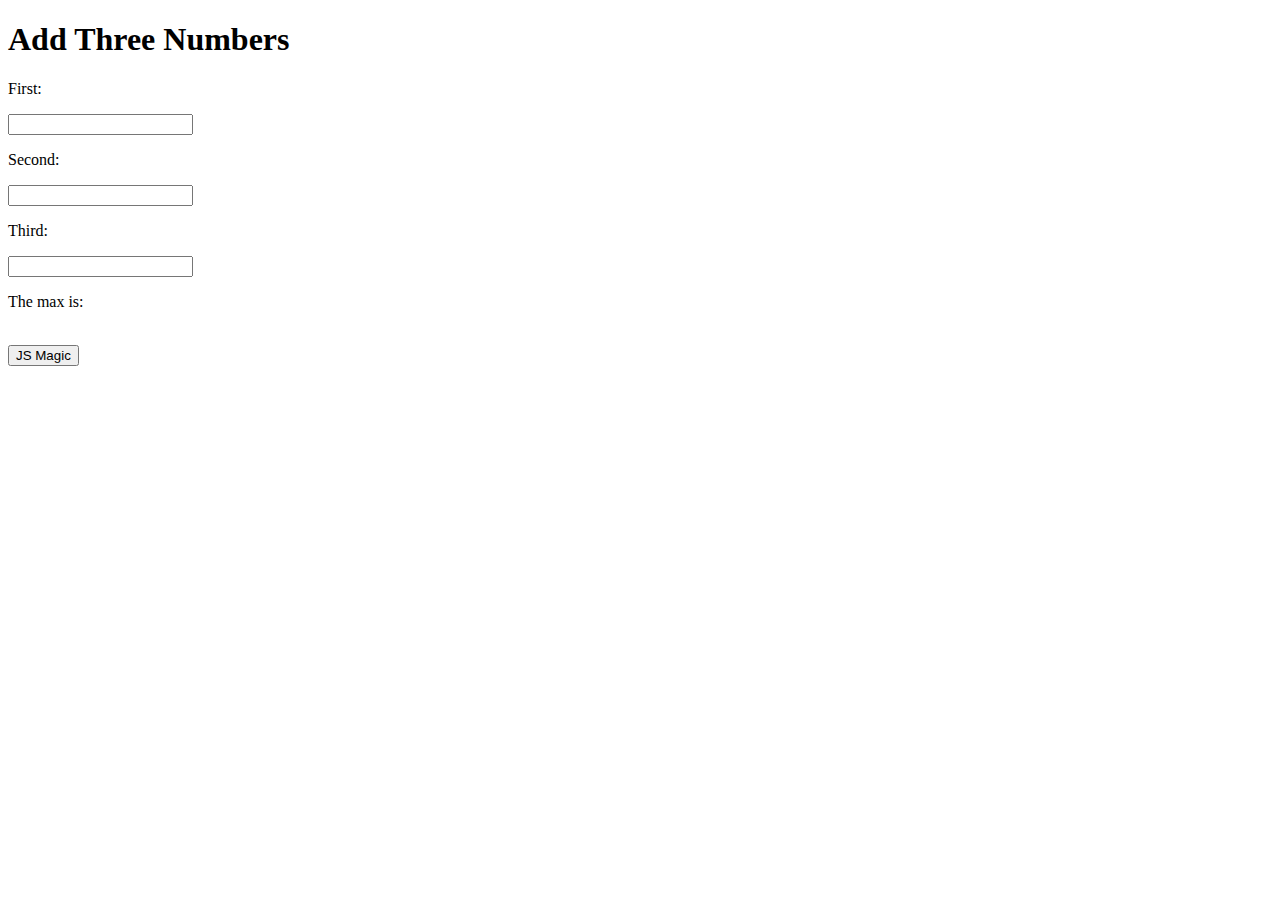
<file: Compare/index.html>
<!DOCTYPE html>
<html lang="en">
<head>
    <title>Testing</title>
    <script src="Code.js" defer></script>
</head>
<body>
    <h1>Add Three Numbers</h1>
        <p>First:</p>
    <input id="input1">
        <p>Second:</p>
    <input id="input2">
        <p>Third:</p>
    <input id="input3">
        <p>The max is:</p>
        <p id="output"></p>
    <br>
    <button id="btn1">JS Magic</button>
</body>
<h1></h1>
</html>
</file>
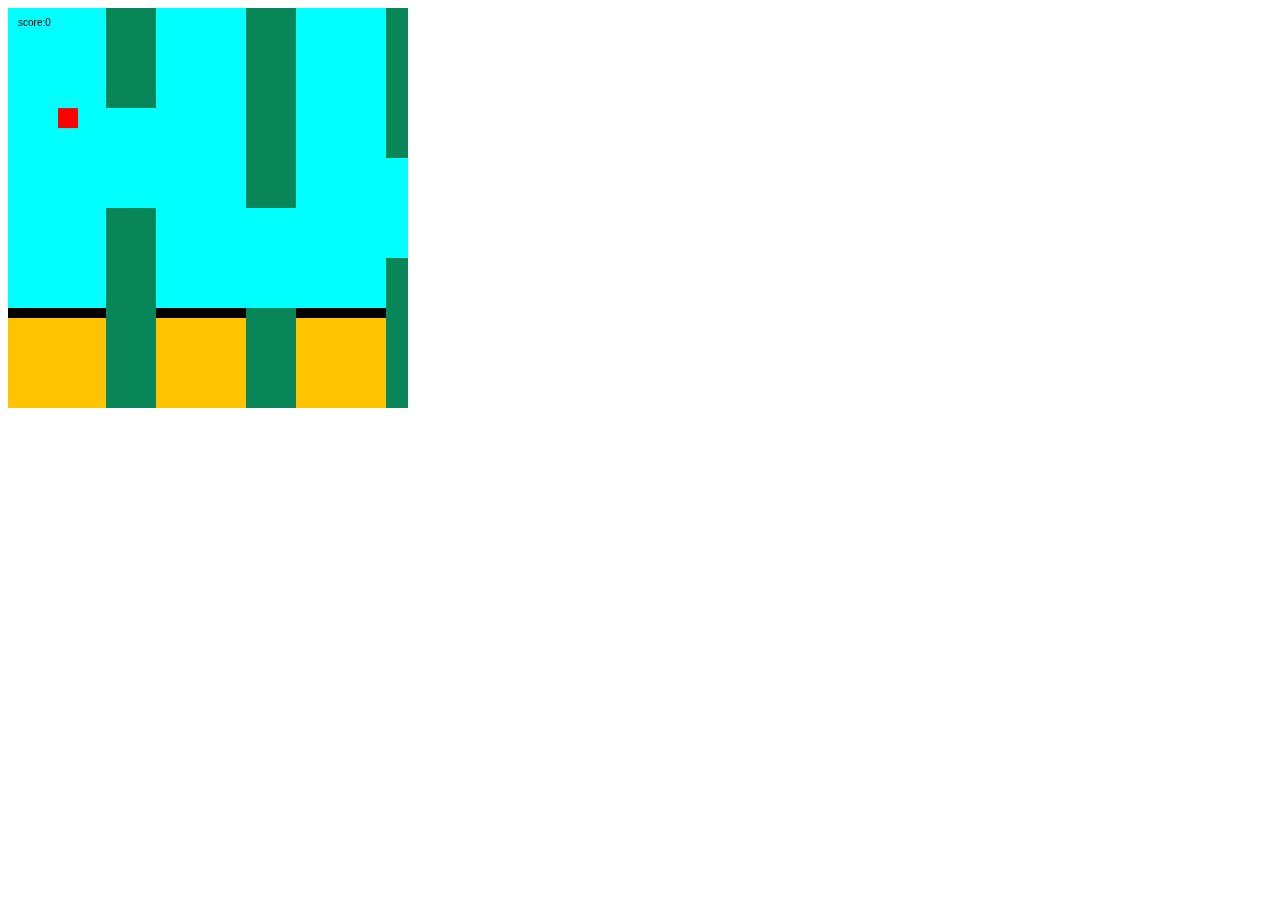
<file: Flappy_Bird2/index.html>
<!DOCTYPE html>
<html lang="en">
<head>
    <title>Flappy</title>
   <script src="code.js" defer></script>
</head>
<body>
    <canvas id="c" width="400" height="400"></canvas>
</body>
</html>
</file>
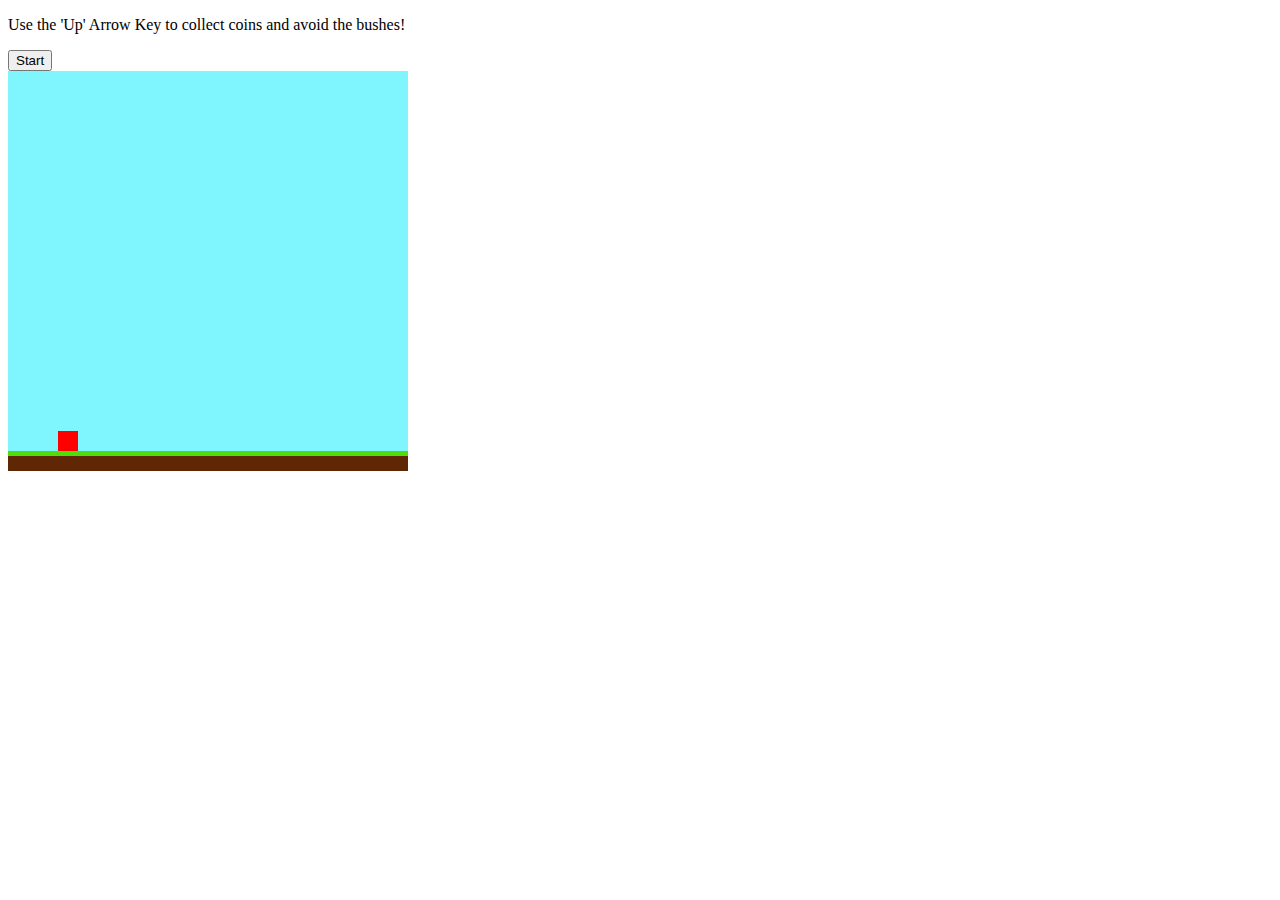
<file: JumpGame/index.html>
<!DOCTYPE html>
<html lang="en">
<head>
    <title>Super Fun Game</title>
    <script src="code.js" defer></script>
</head>
<body>
    <p>Use the 'Up' Arrow Key to collect coins and avoid the bushes!</p>
    <button id="b">Start</button>
    <br>
    <canvas width="400" height="400" id="c"></canvas>
</body>
</html>
</file>
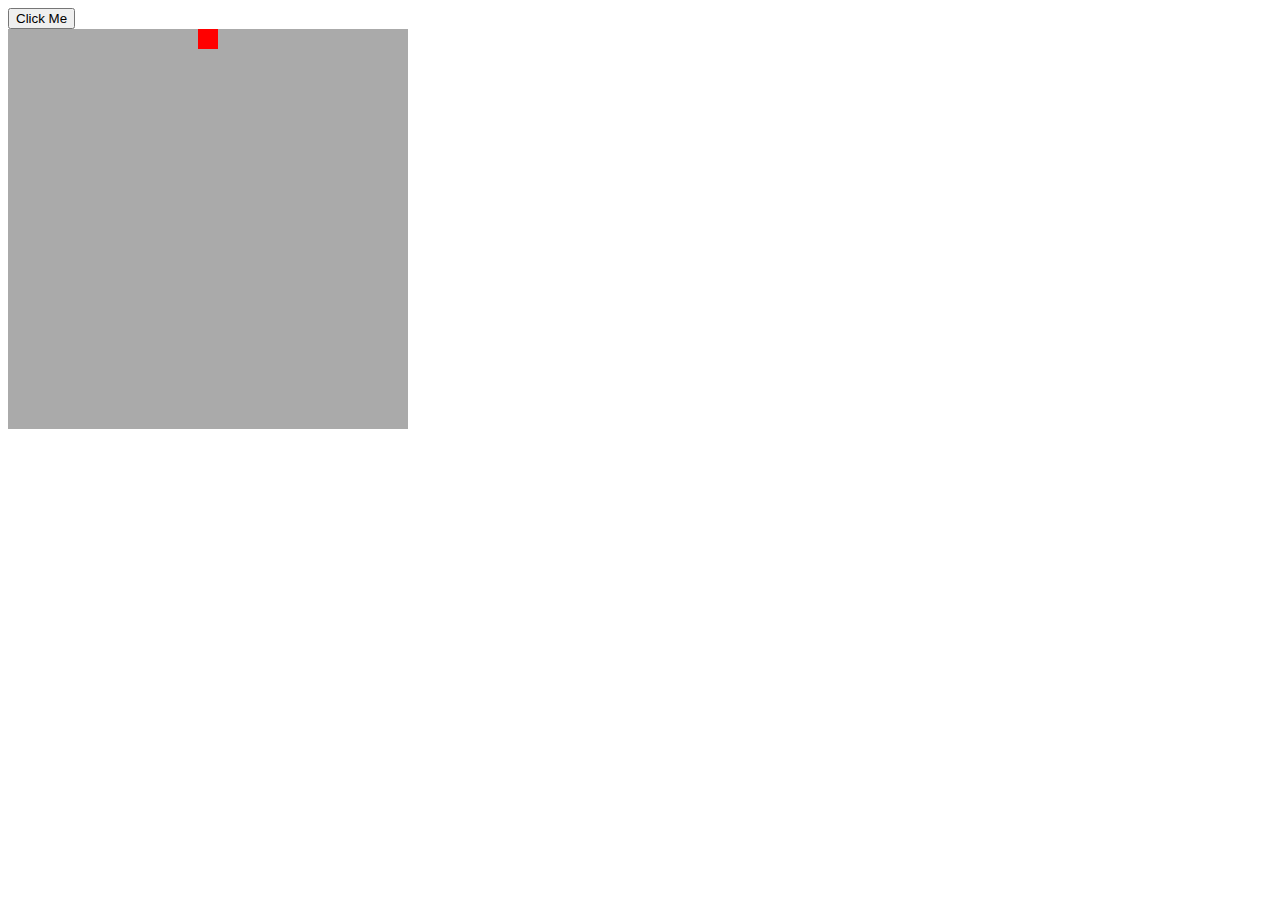
<file: Red_Square/index.html>
<!DOCTYPE html>
<html lang="en">
<head>
    <title>Loop</title>
    <script src="code.js" defer></script>
</head>
<body>
    <button id="b">Click Me</button>
    <br>
    <canvas width="400" height="400" id="c"></canvas>
</body>
</html>
</file>
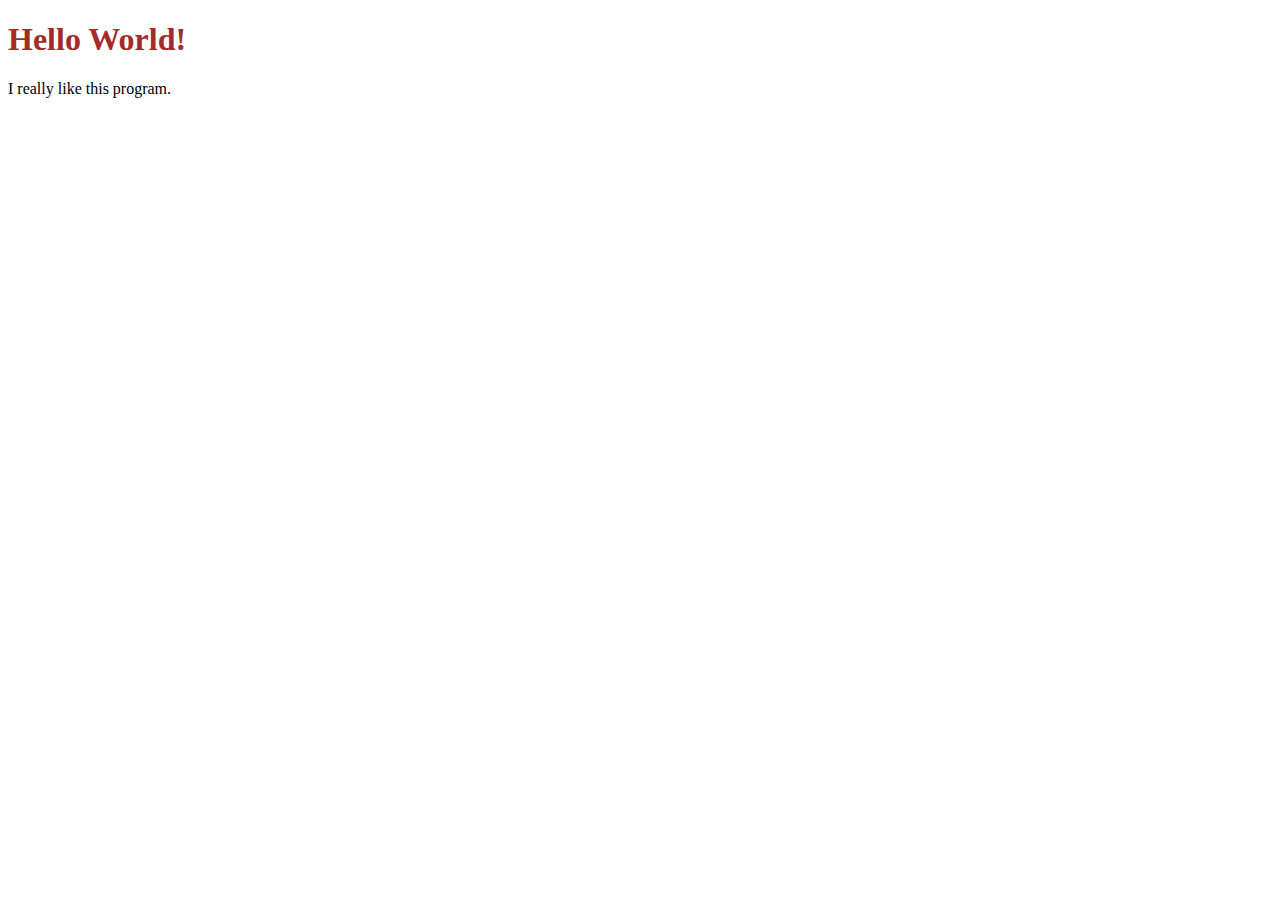
<file: Visualcode/index.html>
<!DOCTYPE html>
<html>
<head>
        <title>The best page ever</title>
        <script src="code.js" defer></script>
        <link rel="stylesheet" href="style.css">
</head>
    <body>
            <h1 id="id1">Hello World!</h1>
            <p>I really like this program.</p>
    </body>
</html>
</file>
<file: Visualcode/style.css>
#id1 {
    color: brown;
}

body {
    background-color: rgb(255, 255, 255);
}
</file>
